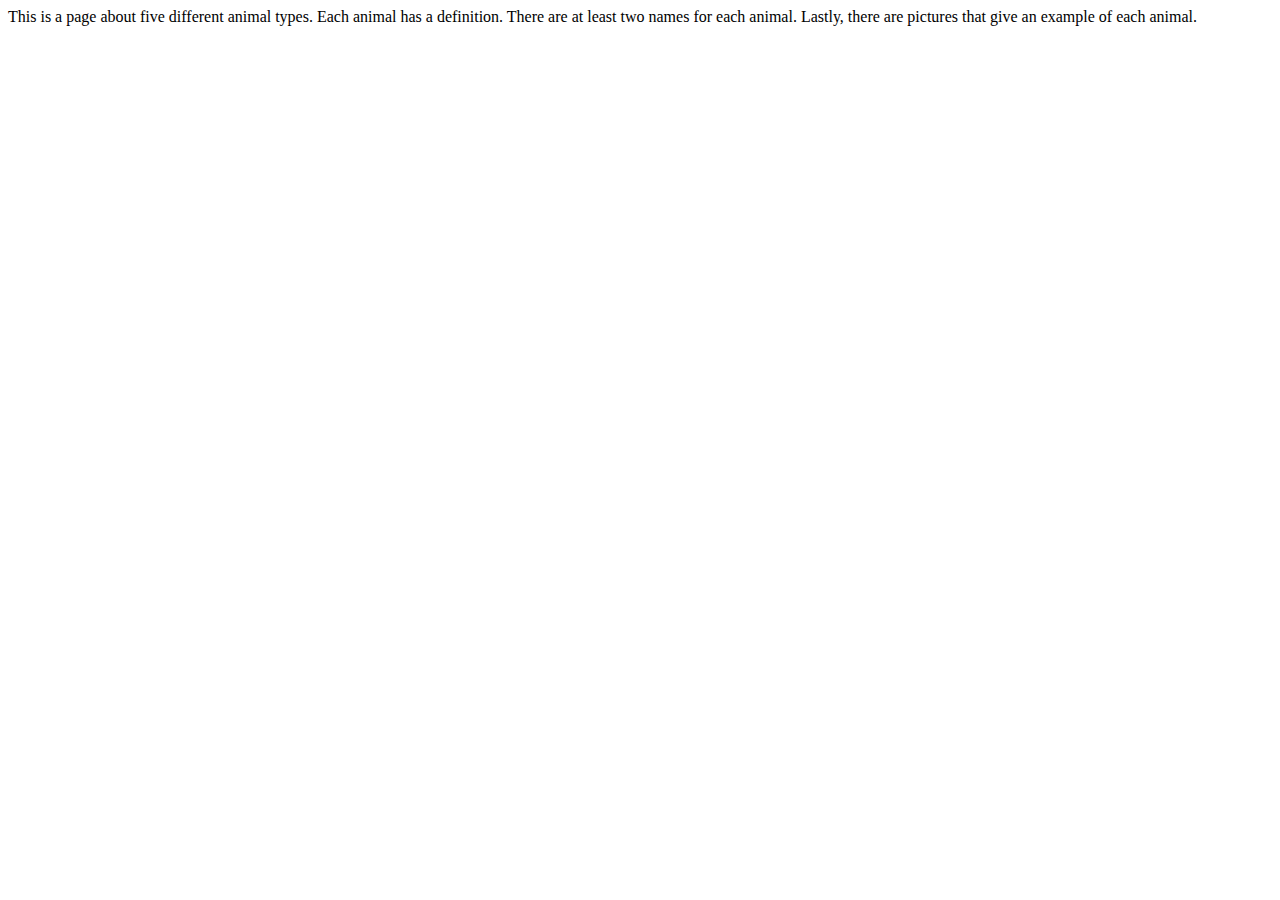
<file: about.html>
<!DOCTYPE html>
<html lang="en">
<head>
    <meta charset="UTF-8">
    <meta name="viewport" content="width=device-width, initial-scale=1.0">
    <title>Document</title>
</head>
<body>
This is a page about five different animal types. Each animal has a definition. There are at least two names for each animal. Lastly, there are pictures that give an example of each animal.  
</body>
</html>
</file>
